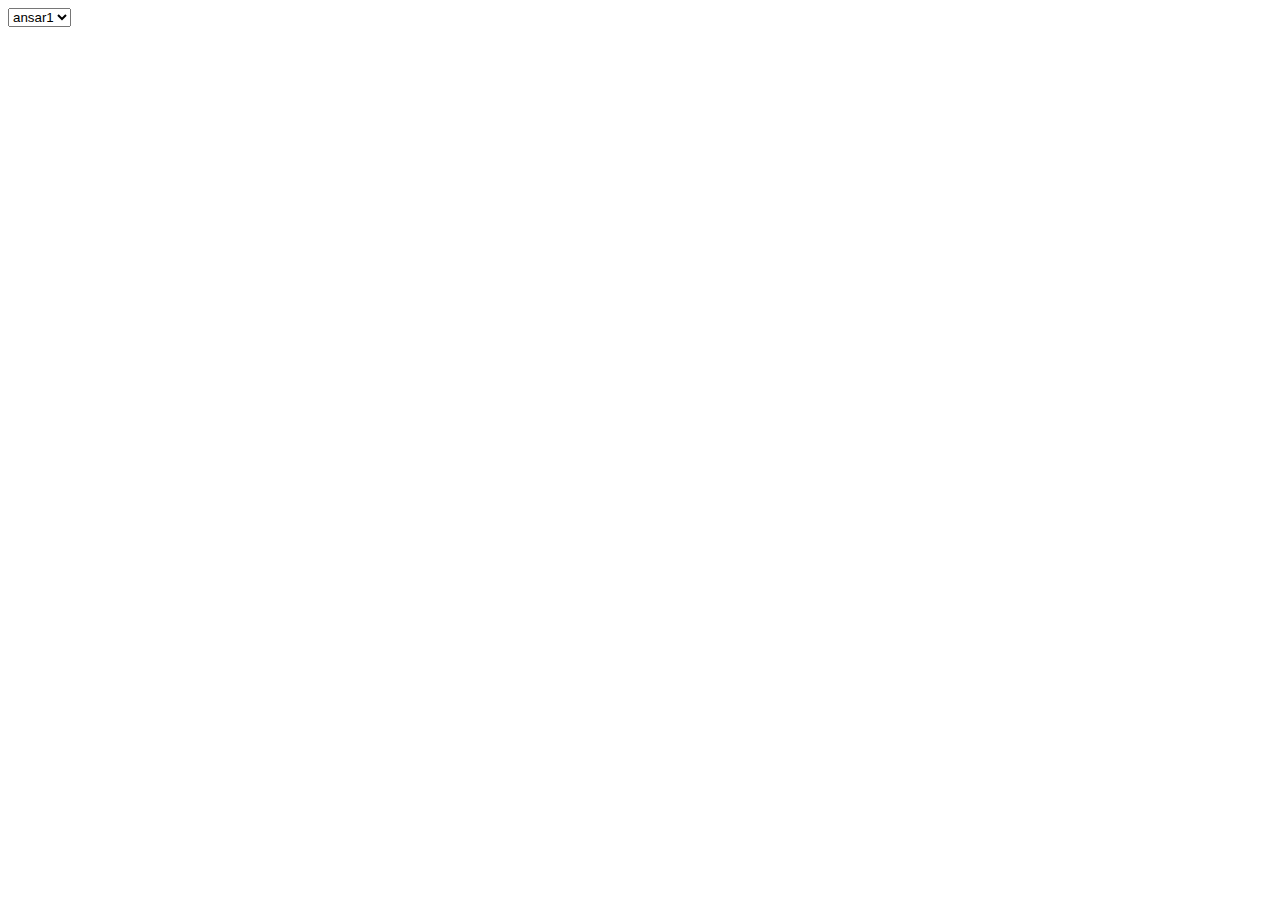
<file: dummy.html>
<!DOCTYPE html>
<html lang="en">
<head>
    <meta charset="UTF-8">
    <meta name="viewport" content="width=device-width, initial-scale=1.0">
    <title>Document</title>
</head>
<body>
      <form action="" name="f1">
        <select name="items" id=""  onchange="fun(f1)">
            <option value="1">ansar1</option>
            <option value="2">ansar2</option>
            <option value="3">ansar3</option>
        </select>
    </form>

    <script>
           function fun(f1){
          var x=document.f1.items.selectedIndex;
          var value=document.f1.items[x].value;

          if(value==2){
            window.location.href="novel1.html";
          }
        }
         
    </script>
</body>
</html>
</file>
